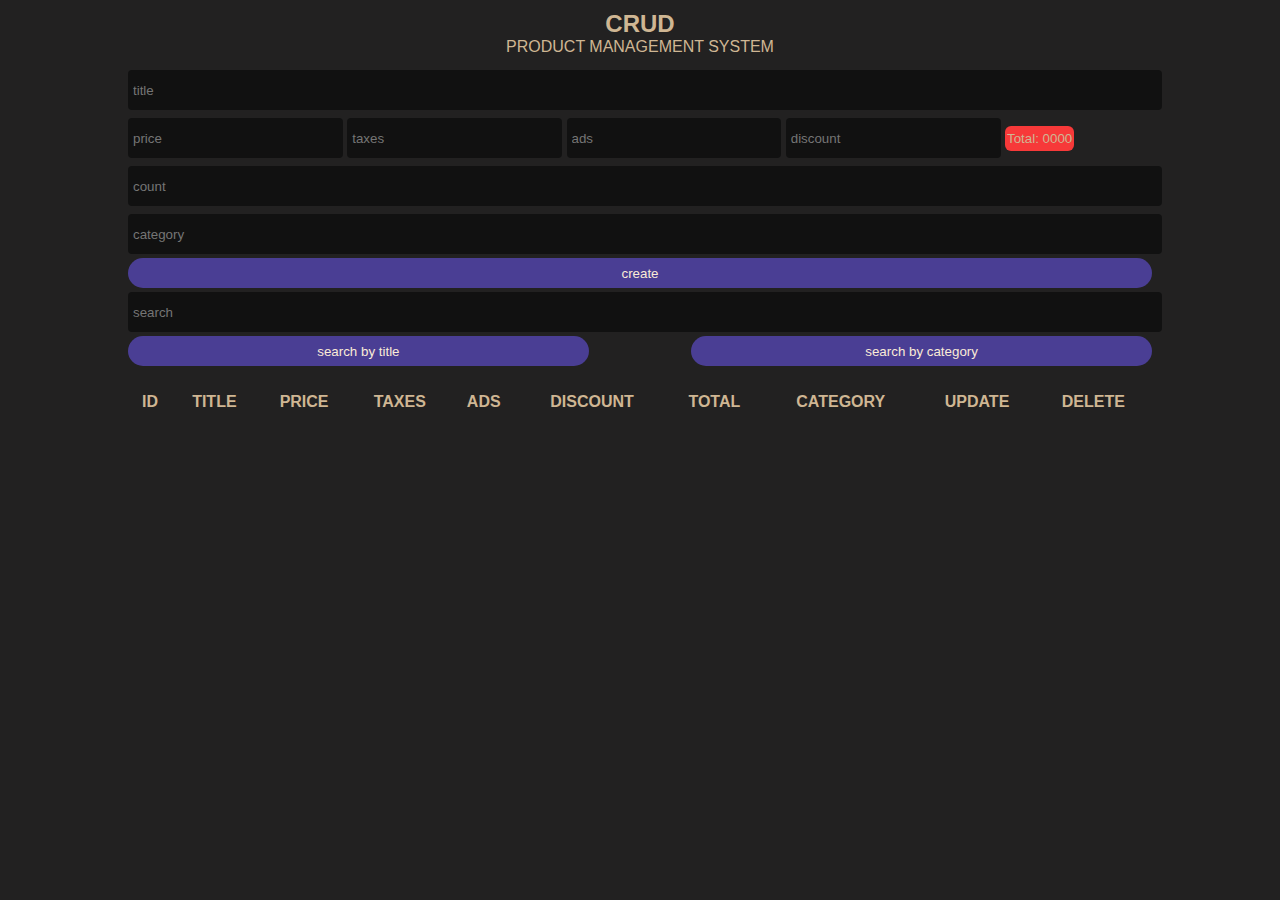
<file: index.html>
<!DOCTYPE html>
<html lang="en">
<head>
  <link rel="stylesheet" href="reda.css">
  <meta charset="UTF-8">
  <meta name="viewport" content="width=device-width, initial-scale=1.0">
  
</head>
<body>
  
  <div class="crud">
    <div class="head"><h2>crud</h2><p>product management system</p></div>
    <div class="inputs">
      <input type="text" id="title" placeholder="title">
      <div class="price">
        <input onkeyup="total1()" type="number"id="price" placeholder="price">
        <input onkeyup="total1()" type="number"id="taxes" placeholder="taxes">
        <input onkeyup="total1()" type="number"id="ads" placeholder="ads">
        <input onkeyup="total1()" type="number"id="discount" placeholder="discount">
        <small onkeyup="total1()" id="total">0000</small>
      </div>
      <input type="number" id="count" placeholder="count">
      <input type="text" id="category" placeholder="category">
      <button id="submit">create</button> 
    </div>
    <div class="outputs">
      <div class="search">
        <input onkeyup="searchdata(this.value)" type="text" id="search" placeholder="search">
        <div class="btnsearch">
          <button onclick="search(this.id)" id="searchtitle">search by title</button>
          <button onclick="search(this.id)" id="searchcategory">search by category</button>
        </div>
      </div>
      <div id="deleteall"></div>
      <table>
        <tr>
          <th>id</th>
          <th>title</th>
          <th>price</th>
          <th>taxes</th>
          <th>ads</th>
          <th>discount</th>
          <th>total</th>
          <th>category</th>
          <th>update</th>
          <th>delete</th>
        </tr>
        <tbody id="tbody" name="redaa">
        </tbody>

      </table>
      
    </div>
  </div>
  
  
</body>
<script src="index.js"></script>
</html>
</file>
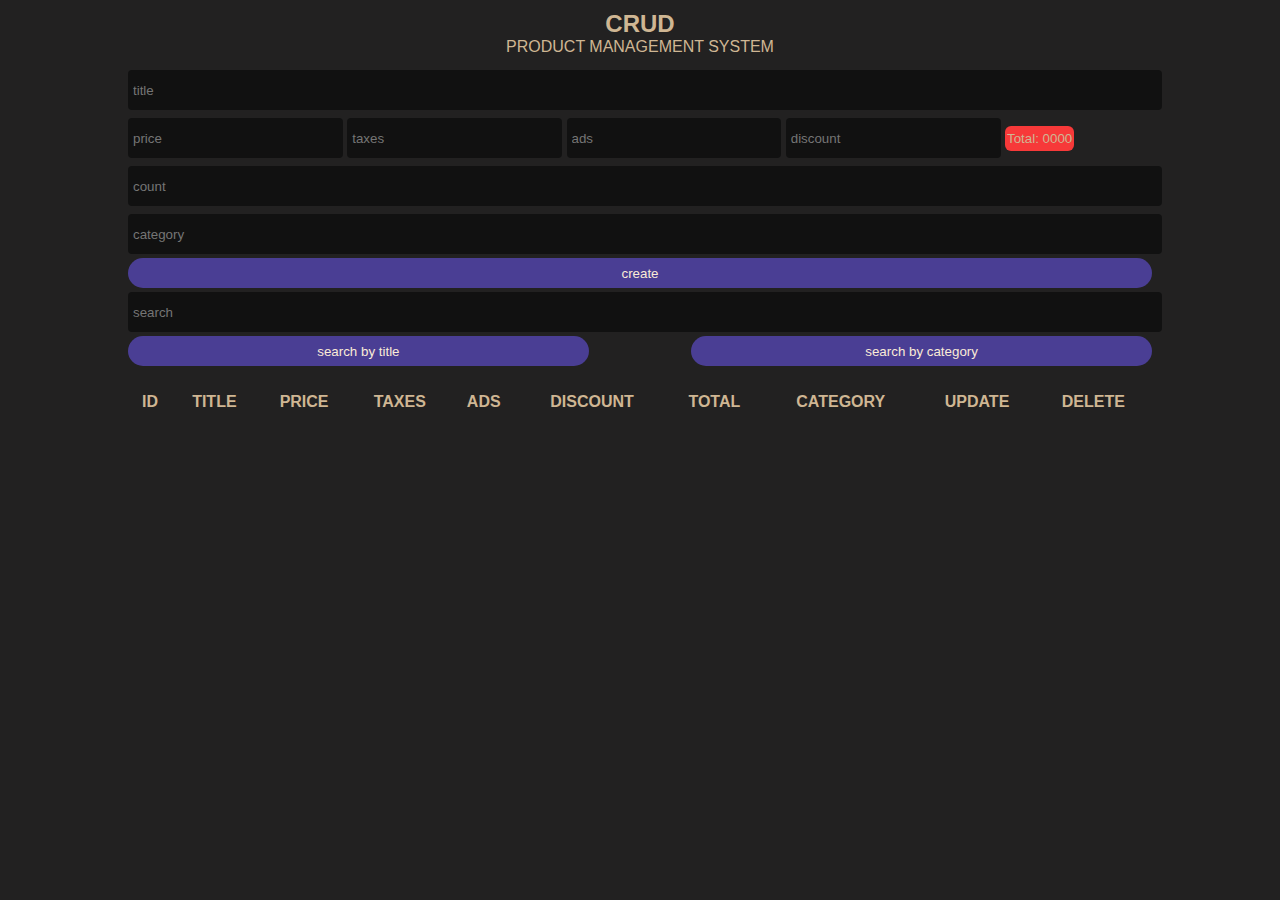
<file: cruds.html>
<!DOCTYPE html>
<html lang="en">
<head>
  <link rel="stylesheet" href="reda.css">
  <meta charset="UTF-8">
  <meta name="viewport" content="width=device-width, initial-scale=1.0">
  
</head>
<body>
  
  <div class="crud">
    <div class="head"><h2>crud</h2><p>product management system</p></div>
    <div class="inputs">
      <input type="text" id="title" placeholder="title">
      <div class="price">
        <input onkeyup="total1()" type="number"id="price" placeholder="price">
        <input onkeyup="total1()" type="number"id="taxes" placeholder="taxes">
        <input onkeyup="total1()" type="number"id="ads" placeholder="ads">
        <input onkeyup="total1()" type="number"id="discount" placeholder="discount">
        <small onkeyup="total1()" id="total">0000</small>
      </div>
      <input type="number" id="count" placeholder="count">
      <input type="text" id="category" placeholder="category">
      <button id="submit">create</button> 
    </div>
    <div class="outputs">
      <div class="search">
        <input onkeyup="searchdata(this.value)" type="text" id="search" placeholder="search">
        <div class="btnsearch">
          <button onclick="search(this.id)" id="searchtitle">search by title</button>
          <button onclick="search(this.id)" id="searchcategory">search by category</button>
        </div>
      </div>
      <div id="deleteall"></div>
      <table>
        <tr>
          <th>id</th>
          <th>title</th>
          <th>price</th>
          <th>taxes</th>
          <th>ads</th>
          <th>discount</th>
          <th>total</th>
          <th>category</th>
          <th>update</th>
          <th>delete</th>
        </tr>
        <tbody id="tbody" name="redaa">
        </tbody>

      </table>
      
    </div>
  </div>
  
  
</body>
<script src="reda.js"></script>
</html>
</file>
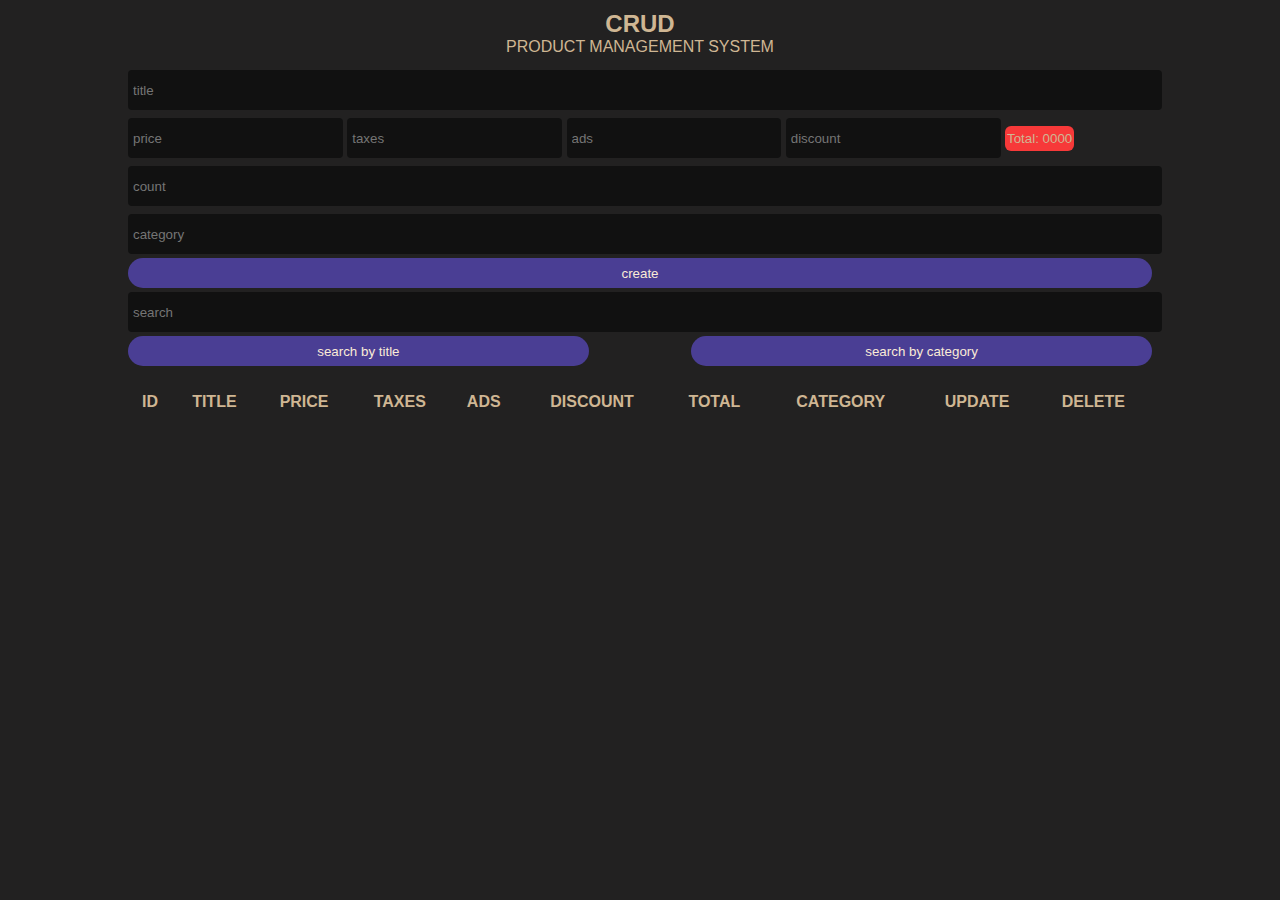
<file: googlee.html>
<!DOCTYPE html>
<html lang="en">
<head>
  <link rel="stylesheet" href="reda.css">
  <meta charset="UTF-8">
  <meta name="viewport" content="width=device-width, initial-scale=1.0">
  
</head>
<body>
  
  <div class="crud">
    <div class="head"><h2>crud</h2><p>product management system</p></div>
    <div class="inputs">
      <input type="text" id="title" placeholder="title">
      <div class="price">
        <input onkeyup="total1()" type="number"id="price" placeholder="price">
        <input onkeyup="total1()" type="number"id="taxes" placeholder="taxes">
        <input onkeyup="total1()" type="number"id="ads" placeholder="ads">
        <input onkeyup="total1()" type="number"id="discount" placeholder="discount">
        <small onkeyup="total1()" id="total">0000</small>
      </div>
      <input type="number" id="count" placeholder="count">
      <input type="text" id="category" placeholder="category">
      <button id="submit">create</button> 
    </div>
    <div class="outputs">
      <div class="search">
        <input onkeyup="searchdata(this.value)" type="text" id="search" placeholder="search">
        <div class="btnsearch">
          <button onclick="search(this.id)" id="searchtitle">search by title</button>
          <button onclick="search(this.id)" id="searchcategory">search by category</button>
        </div>
      </div>
      <div id="deleteall"></div>
      <table>
        <tr>
          <th>id</th>
          <th>title</th>
          <th>price</th>
          <th>taxes</th>
          <th>ads</th>
          <th>discount</th>
          <th>total</th>
          <th>category</th>
          <th>update</th>
          <th>delete</th>
        </tr>
        <tbody id="tbody" name="redaa">
        </tbody>

      </table>
      
    </div>
  </div>
  
  
</body>
<script src="reda.js"></script>
</html>
</file>
<file: reda.css>
*{margin: 0;margin: 0;}
body{background-color: rgb(34, 33, 33);color: rgb(207, 182, 147);font-family: sans-serif;
}
.crud{width: 80%;margin: auto}
.head{text-align: center;text-transform: uppercase;margin: 10px 0;}
input{width: 100%; height: 30px;outline: none;border: none;background-color: #111;
      margin: 4px 0; border-radius: 4px;padding: 5px;}
input:focus{background-color: #000;color: aliceblue;
             transform: scale(1.1);}
.price input{width:20%;}
#total{background-color: rgb(247, 57, 57); padding: 5px 2px;
border-radius: 6px;}
#total::before{content:'Total: '}
button{width: 100%;height: 30px;border: none;cursor: pointer;
border-radius: 20px;background-color: rgb(74, 62, 148);
color: antiquewhite;}
button:hover{background-color:rgb(123, 105, 240) ;letter-spacing: 1px;
transition: 0.5s;}
.btnsearch{display: flex;;justify-content: space-between;}
.btnsearch button{width: 45%;}
table{width: 100%;text-align: center;margin: 10px 0;}
th{text-transform: uppercase;}
th ,td{padding: 5px;}
#deleteall{margin: 20px 0;}
</file>
